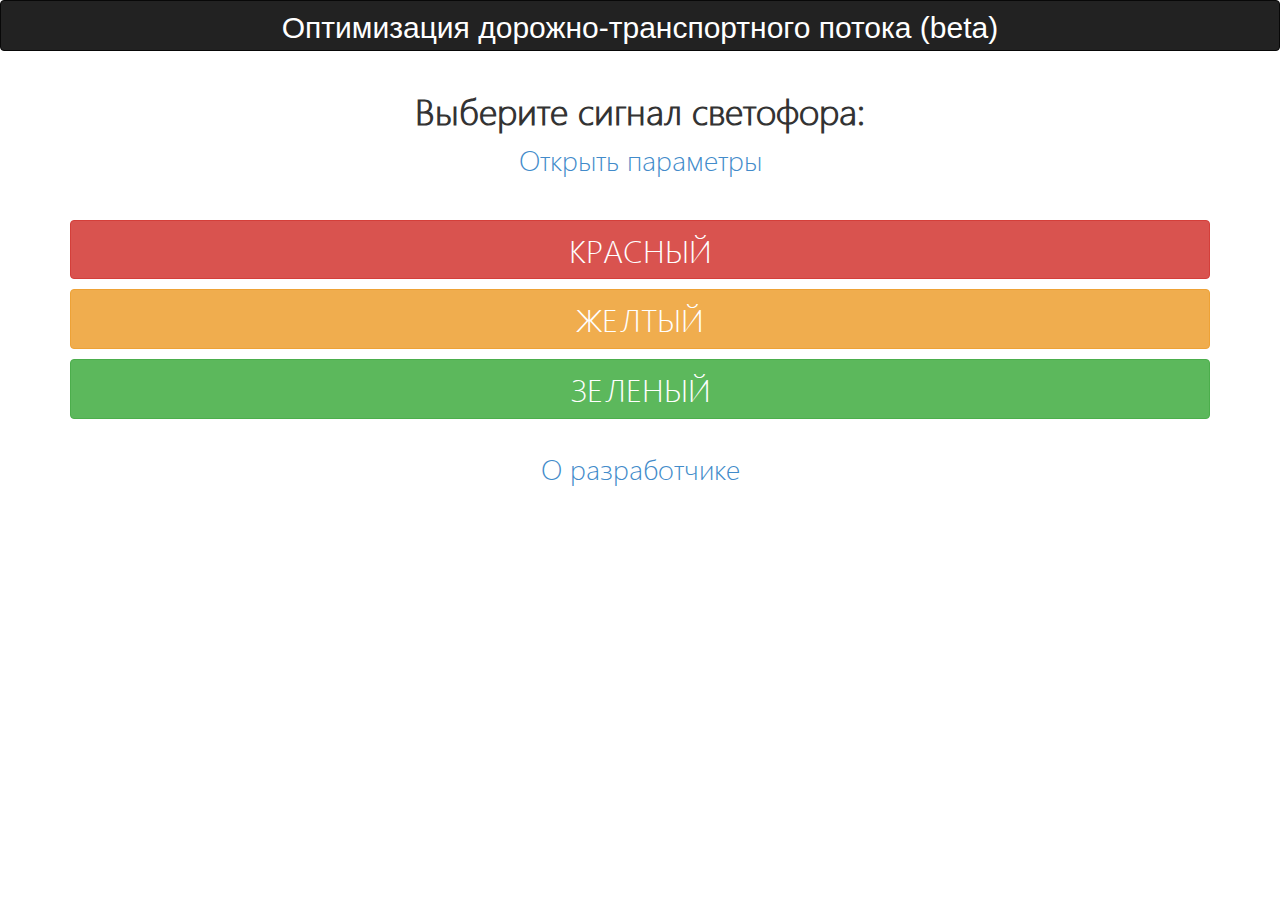
<file: index.html>
<!doctype html>
<html lang="ru">
	<head>
		<meta charset="utf-8">
		<title>Оптимизация дорожно-транспортного потока (beta)</title>
		<!--<meta name="viewport" content="width=device-width, initial-scale=1.0">-->
		<meta content="width=device-width, initial-scale=1.0, maximum-scale=1.0, user-scalable=0" name="viewport" />
		<link rel="stylesheet" href="css/bootstrap.min.css" />
		<link rel="stylesheet" href="css/bootstrap.css" />
		<link rel="stylesheet" href="css/main.css" />
		
		<script type="text/javascript" charset="utf-8" src="js/jquery-1.10.2.min.js"></script>
		<script type="text/javascript" charset="utf-8" src="js/bootstrap.min.js"></script>
		<script type="text/javascript" charset="utf-8" src="js/main.js"></script>

	</head>
	<body>
		<!-- MENU -->
		<nav class="navbar navbar-inverse" role="navigation">
		  <div class="logo">Оптимизация дорожно-транспортного потока (beta)</div>
		</nav>
		<!-- / MENU -->
		<div class="container">
		  <div class="starter-template">
			<h1>Выберите сигнал светофора:</h1>
			<p class="lead"><a href="#" id="option" onclick="return false">Открыть параметры</a></p>
			<div id="options">
				<div class="panel panel-default">
					<div class="panel-body">
						<input type="text" class="form-control" id="ip" placeholder="Адрес сервера" />
						<br />
						<label for="select">Выберите перекресток:</label>
						<select class="form-control" id="select">
							<option disabled="disable" selected>Выберите перекресток</option>
							<option>Проспект Победы</option>
							<option>Сибгата Хакима</option>
							<option>проспект Амирхана</option>
							<option>Вишневского</option>
						</select>
					</div>
				</div>
			</div>
			<br />
			<p><a href="#" class="btn btn-danger dropdown-toggle signal" id="1">КРАСНЫЙ</a></p>
			<p><a href="#" class="btn btn-warning dropdown-toggle signal" id="2">ЖЕЛТЫЙ</a></p>
			<p><a href="#" class="btn btn-success dropdown-toggle signal" id="3">ЗЕЛЕНЫЙ</a></p>
			<br />
			<p class="lead"><a href="#" id="about">О разработчике</a></p>
		  </div>
		</div>
	</body>
</html>
</file>
<file: css/main.css>
h1 {
	font-weight: bold;
}
.container, h1 {
	font-family: 'SEGOEUIL';
}
.starter-template {
	text-align: center;
	/*padding-top: 55px;*/
}
@font-face {
	font-family: 'SEGOEUIL';
	src: url('../fonts/SEGOEUIL.eot');
	src: local('SEGOEUIL'), url('../fonts/SEGOEUIL.woff') format('woff'), url('../fonts/SEGOEUIL.ttf') format('truetype');
}
.logo {
	text-align: center;
	color: #999;
	padding-top: 6px;
	font-size: 30px;
	color:white;
}
.logo:hover {
	color: white;
	cursor: pointer;
}
.signal {
	width: 100%;
	font-size: 32px;
}
.lead {
	font-size: 28px !important;
}
</file>
